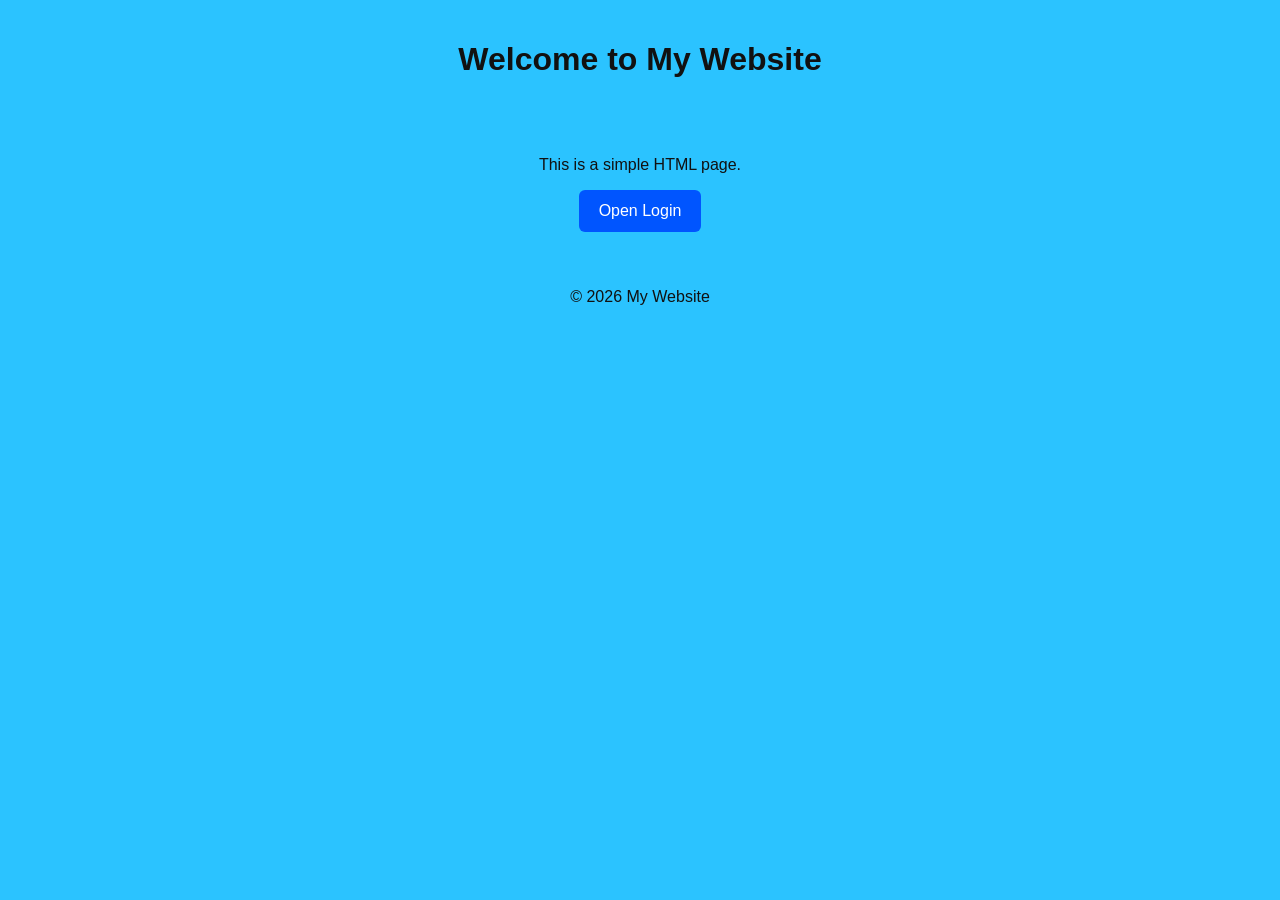
<file: lab1/Index/index.html>
<!DOCTYPE html>
<html lang="en">
<head>
    <meta charset="UTF-8">
    <meta name="viewport" content="width=device-width, initial-scale=1.0">    
    <link rel="stylesheet" href="style.css">
</head>
<body>

<header>
    <h1>Welcome to My Website</h1>
</header>

<main>
    <p>This is a simple HTML page.</p>
    <button onclick="showLogin()">Open Login</button>
</main>

<footer>
    <p>&copy; 2026 My Website</p>
</footer>

<div id="loginModal" class="modal" onclick="if (event.target === this) hideLogin()">
    <div class="modal-content">
        <span class="close" onclick="hideLogin()">&times;</span>
        <h2>Login</h2>
        <form id="loginForm" onsubmit="submitLogin(event)">
            <label for="username">Username</label>
            <input type="text" id="username" name="username" required>

            <label for="password">Password</label>
            <input type="password" id="password" name="password" required>

            <button type="submit">Login</button>
        </form>
    </div>
</div>

<script>
    function showLogin() {
        document.getElementById('loginModal').style.display = 'flex';
        document.getElementById('username').focus();
    }

    function hideLogin() {
        document.getElementById('loginModal').style.display = 'none';
    }

    function submitLogin(event) {
        event.preventDefault();
        const username = document.getElementById('username').value;
        alert(`Logging in as ${username}`);
        hideLogin();
    }
</script>

</body>
</html>
</file>
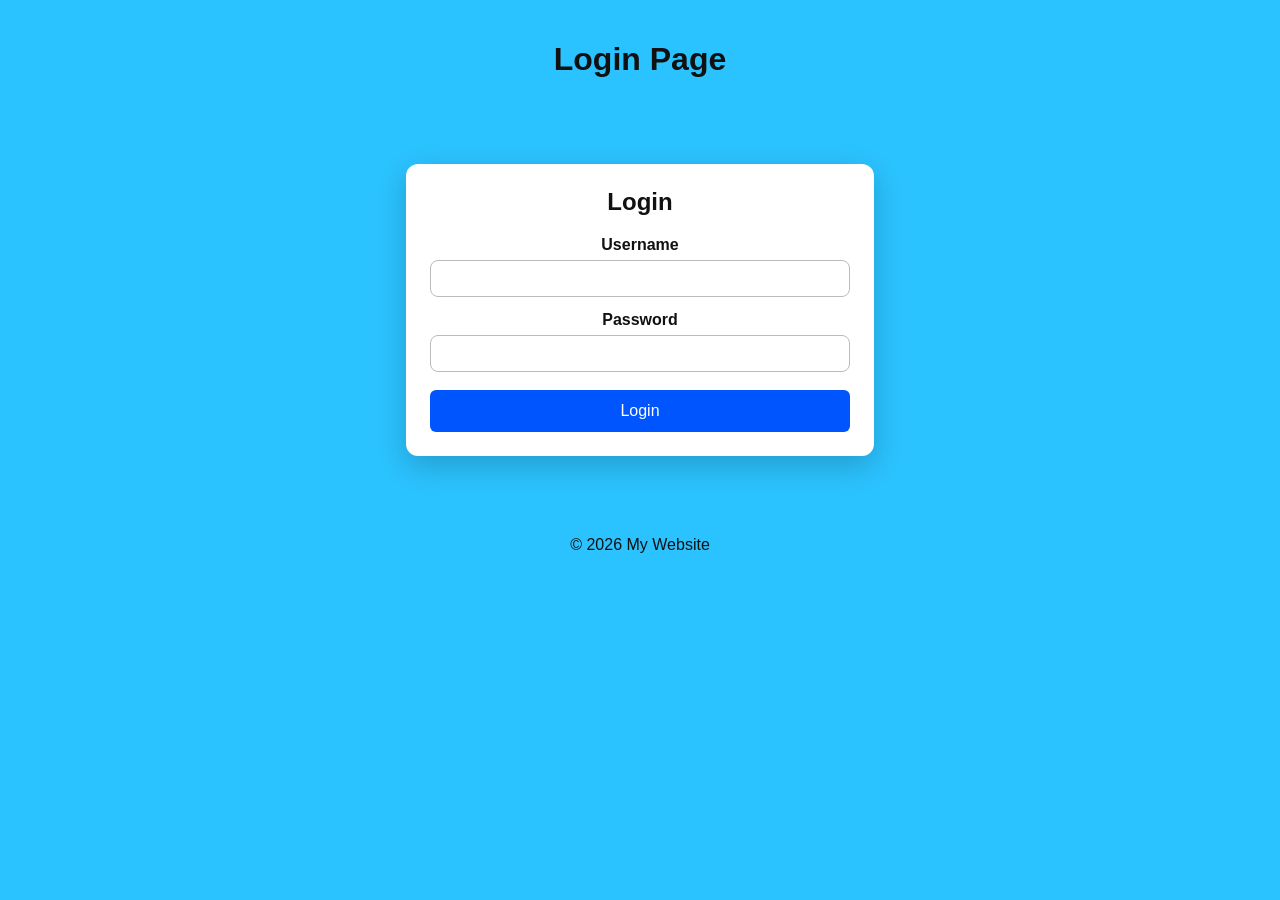
<file: lab1/Index/login.html>
﻿<!DOCTYPE html>
<html lang="en">
<head>
    <meta charset="UTF-8">
    <meta name="viewport" content="width=device-width, initial-scale=1.0">
    <link rel="stylesheet" href="style.css">
    <title>Login</title>
</head>
<body>

<header>
    <h1>Login Page</h1>
</header>

<main>
    <div class="modal-content" style="position: static; max-width: 420px; margin: 24px auto;">
        <h2>Login</h2>
        <form id="loginForm" onsubmit="submitLogin(event)">
            <label for="username">Username</label>
            <input type="text" id="username" name="username" required>

            <label for="password">Password</label>
            <input type="password" id="password" name="password" required>

            <button type="submit">Login</button>
        </form>
    </div>
</main>

<footer>
    <p>&copy; 2026 My Website</p>
</footer>

<script>
    function submitLogin(event) {
        event.preventDefault();
        const username = document.getElementById('username').value;
        alert(`Logging in as ${username}`);
    }
</script>

</body>
</html>
</file>
<file: lab1/Index/style.css>
body {
    margin: 0;
    font-family: Arial, sans-serif;
    background: rgb(43, 195, 255);
    color: #111;
}

header,
footer {
    text-align: center;
    padding: 20px;
}

main {
    padding: 20px;
    text-align: center;
}

button {
    background: #0055ff;
    color: white;
    border: none;
    border-radius: 6px;
    padding: 12px 20px;
    cursor: pointer;
    font-size: 16px;
}

button:hover {
    background: #003ecc;
}

.modal {
    display: none;
    position: fixed;
    inset: 0;
    background: rgba(0, 0, 0, 0.5);
    align-items: center;
    justify-content: center;
    z-index: 1000;
}

.modal-content {
    background: #fff;
    padding: 24px;
    border-radius: 12px;
    width: min(420px, 90%);
    box-shadow: 0 10px 30px rgba(0, 0, 0, 0.2);
    position: relative;
}

.close {
    position: absolute;
    right: 16px;
    top: 14px;
    font-size: 24px;
    cursor: pointer;
}

.modal-content h2 {
    margin-top: 0;
}

.modal-content label {
    display: block;
    margin: 14px 0 6px;
    font-weight: bold;
}

.modal-content input {
    width: 100%;
    padding: 10px;
    border: 1px solid #bbb;
    border-radius: 8px;
    box-sizing: border-box;
}

.modal-content button {
    width: 100%;
    margin-top: 18px;
}
</file>
